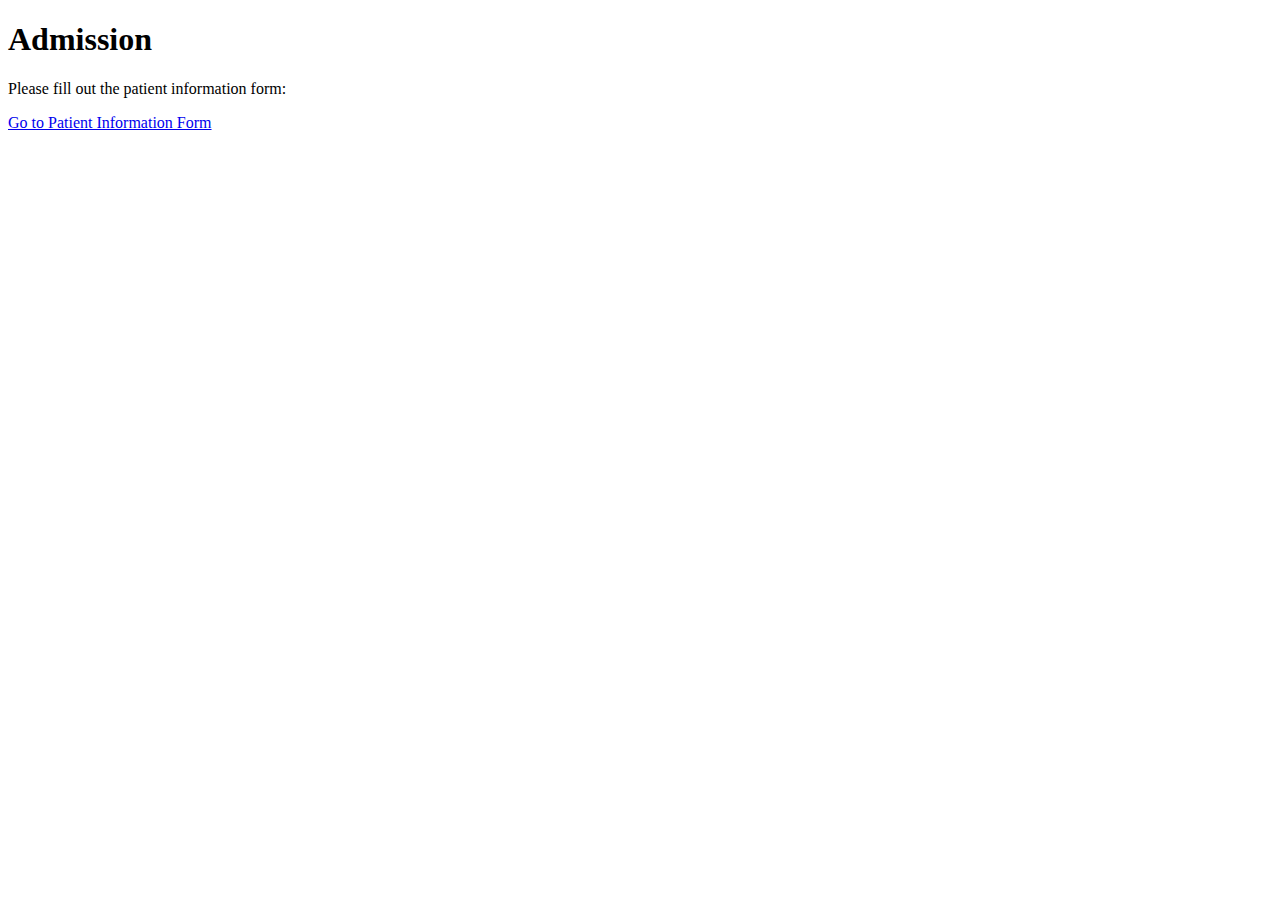
<file: admission.html>
<!DOCTYPE html>
<html lang="en">
<head>
    <meta charset="UTF-8">
    <meta name="viewport" content="width=device-width, initial-scale=1.0">
    <title>Admission</title>
</head>
<body>
    <header>
        <h1>Admission</h1>
    </header>

    <main>
        <p>Please fill out the patient information form:</p>
        <a href="https://docs.google.com/forms/d/e/1FAIpQLSdZmiy7nEiES99fGXbhrZgyZ9qdZY9meQRTt8xBDxvxBjsa5Q/viewform?vc=0&c=0&w=1&flr=0E" target="_blank" rel="noopener noreferrer" class="btn">Go to Patient Information Form</a>
    </main>
</body>
</html>
</file>
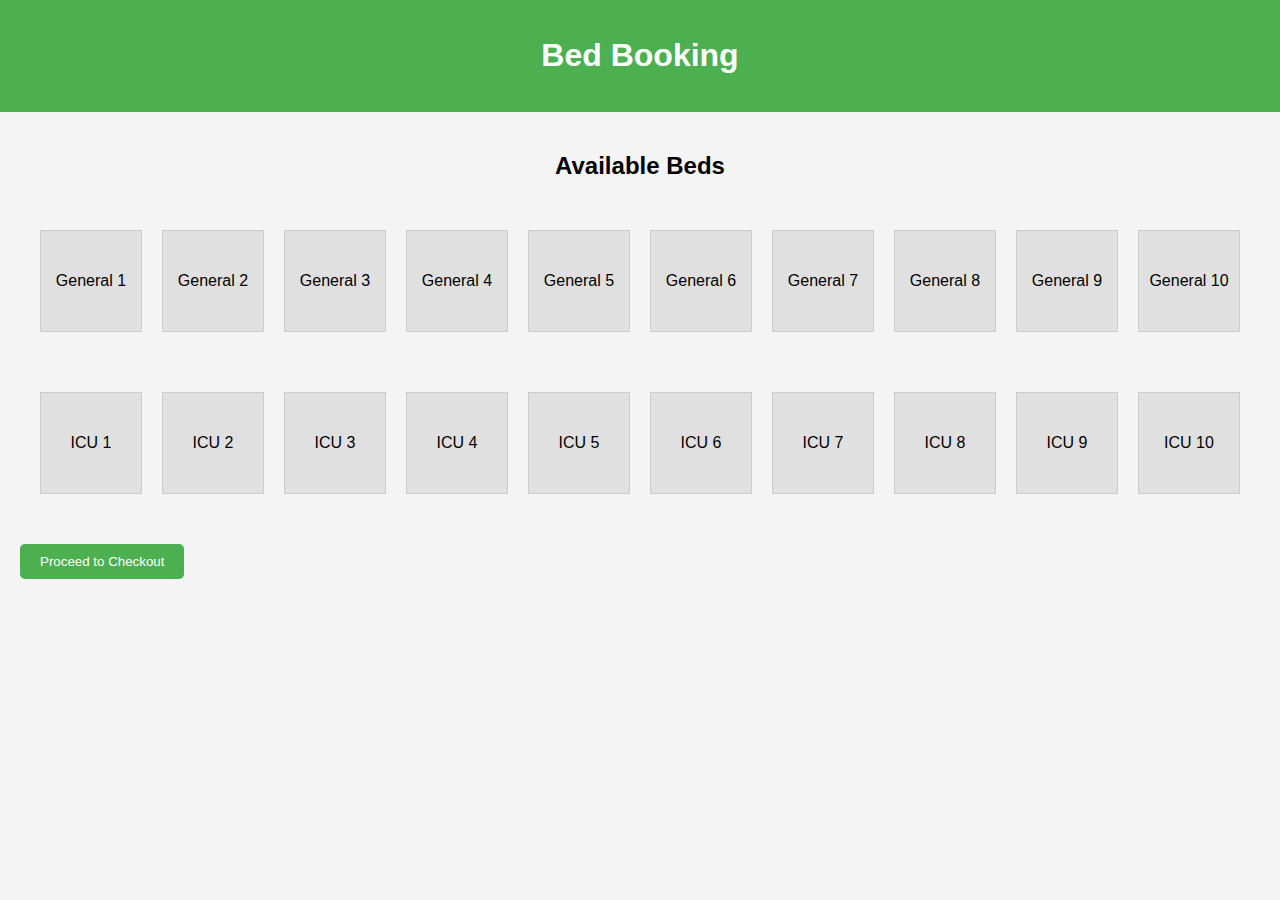
<file: beds.html>
<!DOCTYPE html>
<html lang="en">
<head>
    <meta charset="UTF-8">
    <meta name="viewport" content="width=device-width, initial-scale=1.0">
    <title>Bed Booking</title>
    <link rel="stylesheet" href="beds.css">
</head>
<body>
    <header>
        <h1>Bed Booking</h1>
    </header>

    <main>
        <div id="bedsContainer">
            <h2>Available Beds</h2>
            <div class="bedRow" id="generalBeds">
                <!-- General Beds will be populated here -->
            </div>
            <div class="bedRow" id="icuBeds">
                <!-- ICU Beds will be populated here -->
            </div>
        </div>

        <button onclick="proceedToCheckout()" id="checkoutButton" class="hidden">Proceed to Checkout</button>
    </main>

    <script src="beds.js"></script>
</body>
</html>
</file>
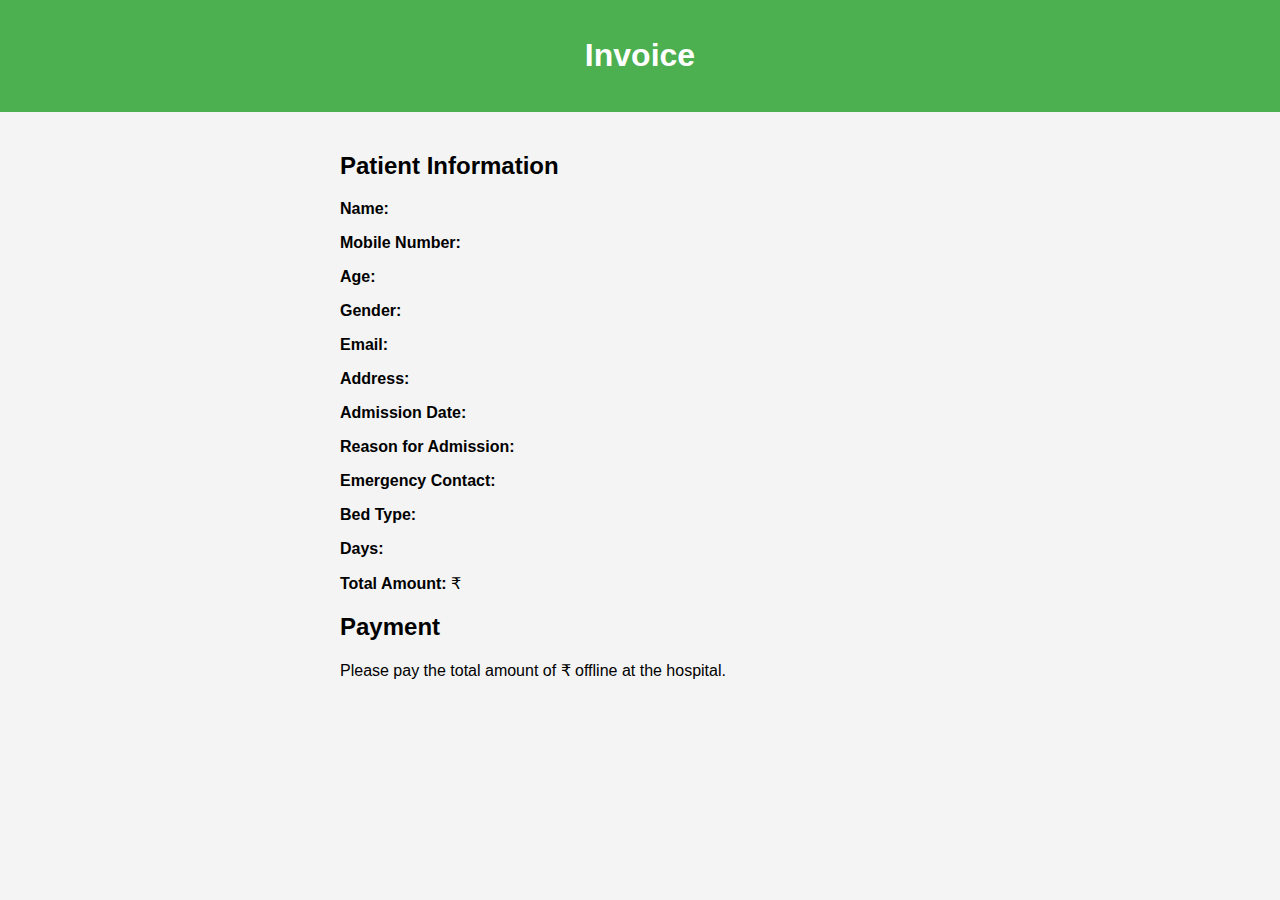
<file: bill.html>
<!DOCTYPE html>
<html lang="en">
<head>
    <meta charset="UTF-8">
    <meta name="viewport" content="width=device-width, initial-scale=1.0">
    <title>Bill</title>
    <link rel="stylesheet" href="bill.css">
</head>
<body>
    <header>
        <h1>Invoice</h1>
    </header>

    <main>
        <div id="billContainer">
            <h2>Patient Information</h2>
            <p><strong>Name:</strong> <span id="name"></span></p>
            <p><strong>Mobile Number:</strong> <span id="mobNumber"></span></p>
            <p><strong>Age:</strong> <span id="age"></span></p>
            <p><strong>Gender:</strong> <span id="gender"></span></p>
            <p><strong>Email:</strong> <span id="email"></span></p>
            <p><strong>Address:</strong> <span id="address"></span></p>
            <p><strong>Admission Date:</strong> <span id="admissionDate"></span></p>
            <p><strong>Reason for Admission:</strong> <span id="reasonForAdmission"></span></p>
            <p><strong>Emergency Contact:</strong> <span id="emergencyContact"></span></p>
            <p><strong>Bed Type:</strong> <span id="bedType"></span></p>
            <p><strong>Days:</strong> <span id="days"></span></p>
            <p><strong>Total Amount:</strong> ₹<span id="totalAmount"></span></p>

            <h2>Payment</h2>
            <p>Please pay the total amount of ₹<span id="totalAmountPayable"></span> offline at the hospital.</p>
        </div>
    </main>

    <script src="bill.js"></script>
</body>
</html>
</file>
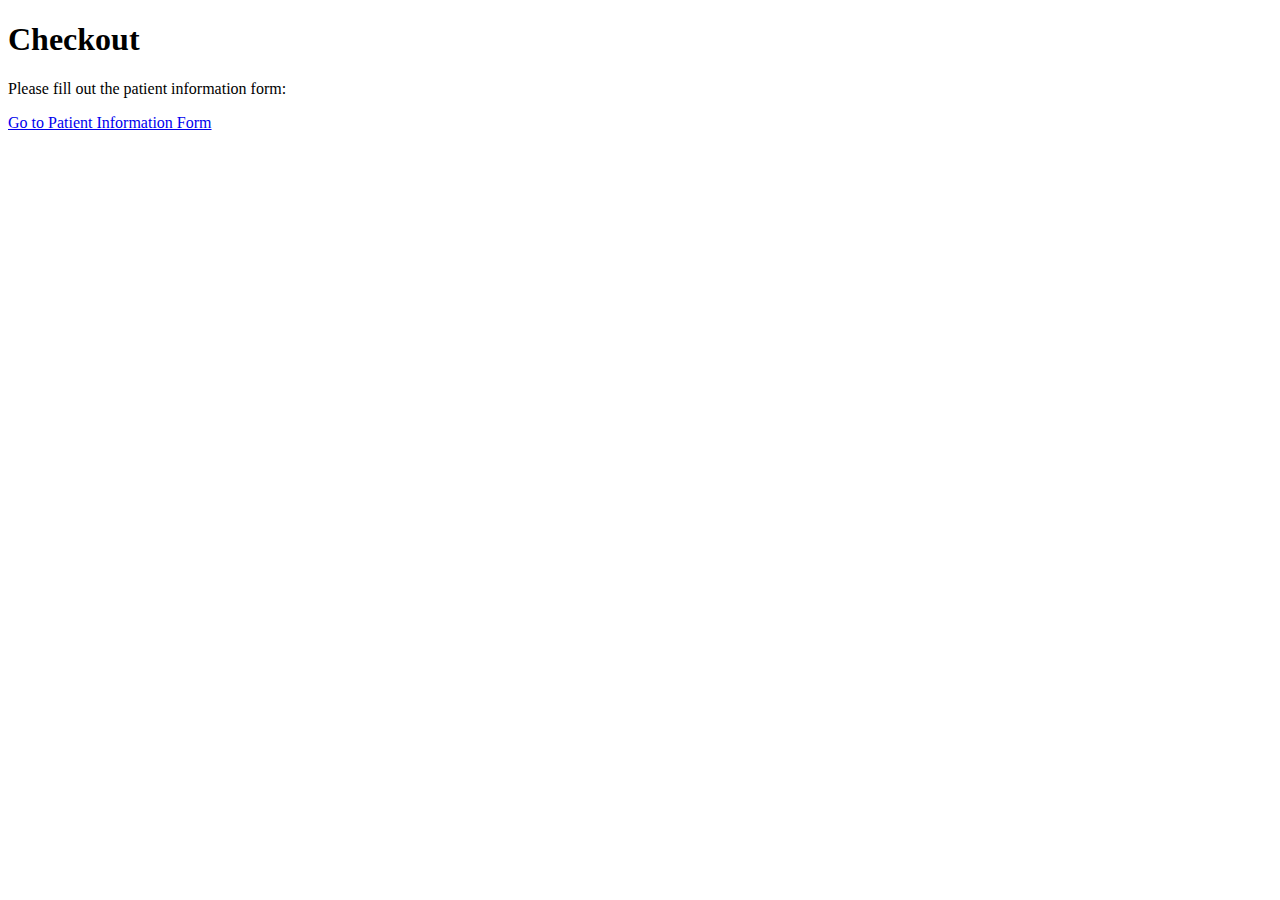
<file: checkout.html>
<!DOCTYPE html>
<html lang="en">
<head>
    <meta charset="UTF-8">
    <meta name="viewport" content="width=device-width, initial-scale=1.0">
    <title>Checkout</title>
</head>
<body>
    <header>
        <h1>Checkout</h1>
    </header>

    <main>
        <p>Please fill out the patient information form:</p>
        <a href="https://docs.google.com/forms/d/e/1FAIpQLSdZmiy7nEiES99fGXbhrZgyZ9qdZY9meQRTt8xBDxvxBjsa5Q/viewform?vc=0&c=0&w=1&flr=0" target="_blank" rel="noopener noreferrer" class="btn">Go to Patient Information Form</a>
    </main>
</body>
</html>
</file>
<file: beds.css>
body {
    font-family: Arial, sans-serif;
    margin: 0;
    padding: 0;
    background-color: #f4f4f4;
}

header {
    background-color: #4CAF50;
    color: white;
    text-align: center;
    padding: 1em 0;
}

main {
    padding: 20px;
}

#bedsContainer {
    display: flex;
    flex-direction: column;
    align-items: center;
}

.bedRow {
    display: flex;
    justify-content: center;
    margin: 20px 0;
}

.bed {
    width: 100px;
    height: 100px;
    background-color: #e0e0e0;
    border: 1px solid #ccc;
    margin: 10px;
    display: flex;
    justify-content: center;
    align-items: center;
    cursor: pointer;
    transition: background-color 0.3s, transform 0.3s;
}

.bed:hover {
    background-color: #d0d0d0;
    transform: scale(1.05);
}

.bed.selected {
    background-color: #4CAF50;
    color: white;
    border: 2px solid #45a049;
    box-shadow: 0 0 10px rgba(0, 0, 0, 0.3);
    transform: scale(1.05);
    z-index: 1;
}

button {
    padding: 10px 20px;
    margin-top: 20px;
    background-color: #4CAF50;
    color: white;
    border: none;
    border-radius: 5px;
    cursor: pointer;
    transition: background-color 0.3s;
}

button:hover {
    background-color: #45a049;
}
</file>
<file: bill.css>
body {
    font-family: Arial, sans-serif;
    margin: 0;
    padding: 0;
    background-color: #f4f4f4;
}

header {
    background-color: #4CAF50;
    color: white;
    text-align: center;
    padding: 1em 0;
}

main {
    padding: 20px;
}

#billContainer {
    max-width: 600px;
    margin: 0 auto;
}

p {
    margin-top: 10px;
}

strong {
    font-weight: bold;
}
</file>
